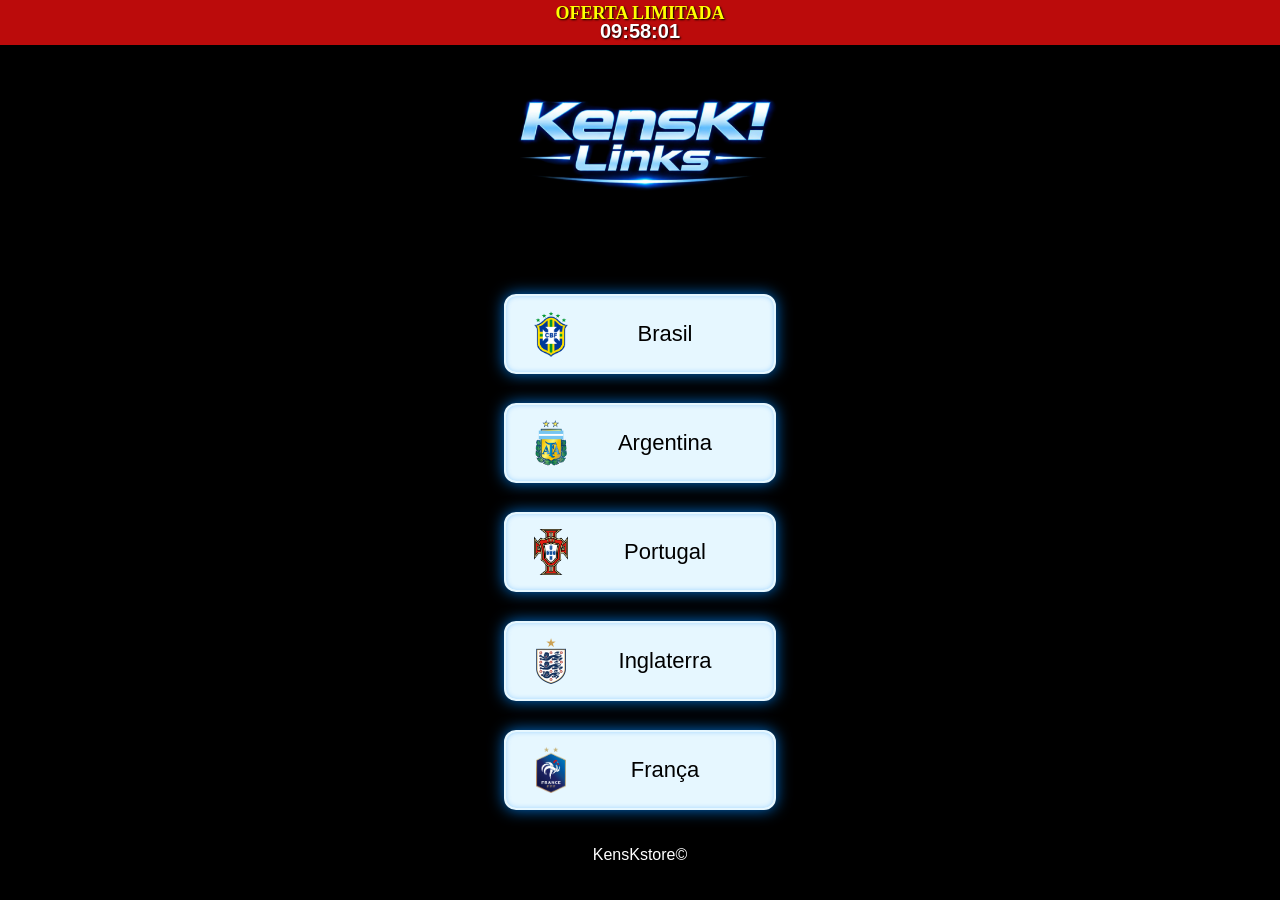
<file: index.html>
<!DOCTYPE html>
<html lang="pt-br">

<head>
    <meta charset="UTF-8">
    <meta name="viewport" content="width=device-width, initial-scale=1.0">
    <title>KensK! Links - Categorias</title>
    <link rel="stylesheet" href="style.css">
    <style>
        /* Pequeno ajuste apenas para esta página, para compensar a falta do botão de ID */
        .container ul { margin-top: 15px !important; }
    </style>
</head>

<body>

<div id="overlay-tiktok" onclick="fecharSeFora(event)">
    <div class="box">
        <span class="fechar-x" onclick="continuarOverlay()">&times;</span>
        <div class="emoji-alerta">🚨</div>
        <h2>Experiência Melhor</h2>
        <p>Para copiar os IDs e garantir seus descontos, saia do navegador do TikTok:</p>

        <div class="tutorial-ios">
            <div class="passo">
                <span>1. Clique nos <b>(...)</b> ou <b>(⋮)</b> no topo</span>
            </div>
            <div class="passo">
                <span>2. Selecione <b>"Abrir no Navegador"</b></span>
            </div>
        </div>

        <div class="buttons">
            <button class="btn-principal" onclick="abrirFora()">Abrir Navegador Externo</button>
            <button class="btn-link" onclick="continuarOverlay()">Continuar aqui mesmo</button>
        </div>
    </div>
</div>

<div class="container">

<header>
    <div id="cronometro">
        <span class="titulo">OFERTA LIMITADA</span>
        <span id="tempo">10:00:00</span>
    </div>

    <img src="Images/KensKstore_logo.png" alt="KensK Links">
</header>

<ul>
    <li>
        <a href="brasil.html" class="produto">
            <img src="Images/escudo_brasil.png" alt="Seleção 2026">
            <span>Brasil</span>
        </a>
    </li>

    <li>
        <a href="argentina.html" class="produto">
            <img src="Images/escudo_argentina.png" alt="Linha Retrô">
            <span>Argentina</span>
        </a>
    </li>
    
    <li>
        <a href="portugal.html" class="produto">
            <img src="Images/escudo_portugal.png" alt="Feminino">
            <span>Portugal</span>
        </a>
    </li>

    <li>
        <a href="inglaterra.html" class="produto">
            <img src="Images/escudo_inglaterra.png" alt="Feminino">
            <span>Inglaterra</span>
        </a>
    </li>

    <li>
        <a href="franca.html" class="produto">
            <img src="Images/escudo_franca.png" alt="Feminino">
            <span>França</span>
        </a>
    </li>
 

</ul>

<footer>KensKstore©</footer>

</div>

<script src="script.js"></script>
</body>
</html>
</file>
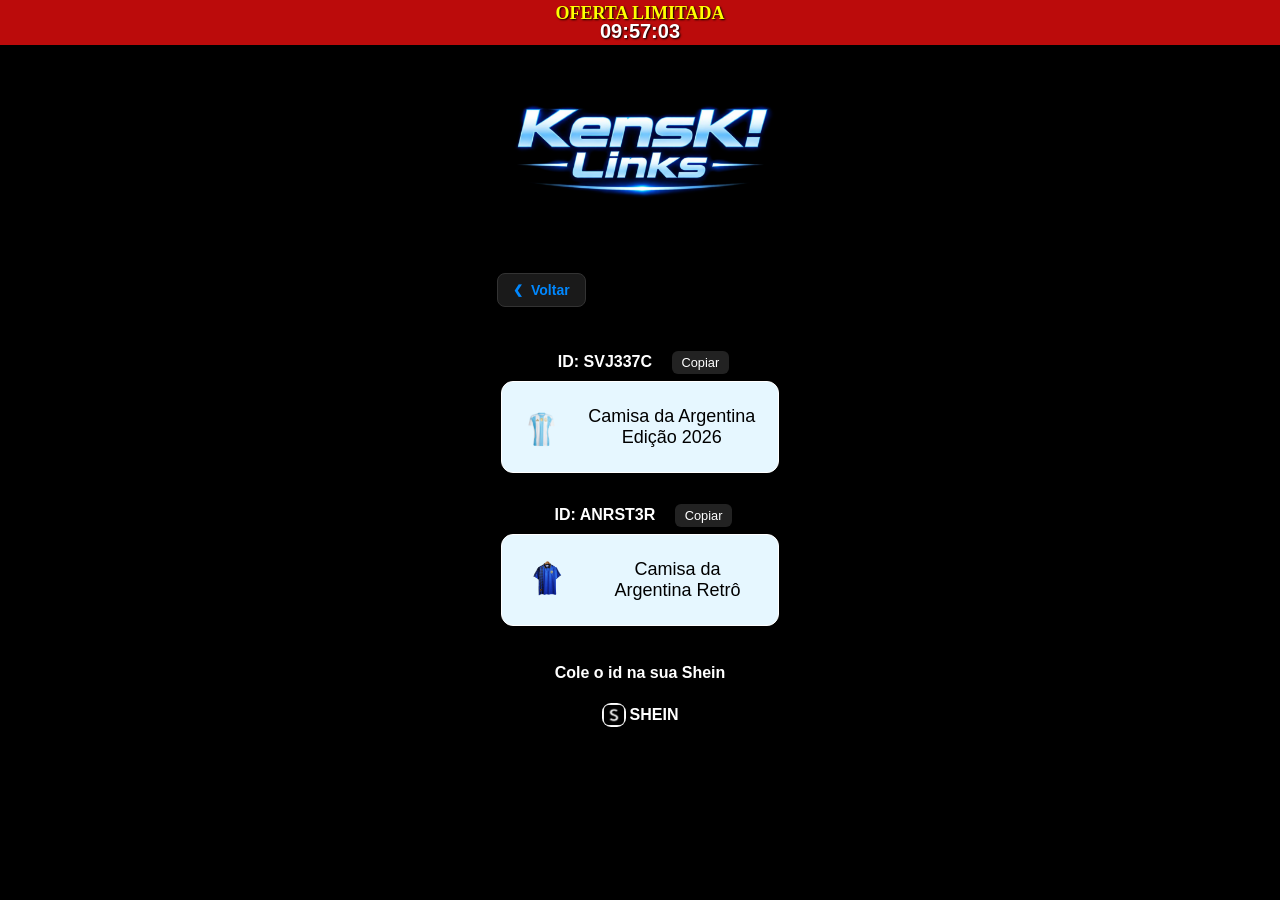
<file: argentina.html>
<!DOCTYPE html>
<html lang="pt-br">

<head>
    <meta charset="UTF-8">
    <meta name="viewport" content="width=device-width, initial-scale=1.0">
    <title>Linha Retrô - KensK! Links</title>
    <link rel="stylesheet" href="categoria.css">
</head>

<body>

<div class="container">

<header>
    <div id="cronometro">
        <span class="titulo">OFERTA LIMITADA</span>
        <span id="tempo">10:00:00</span>
    </div>

    <img src="Images/KensKstore_logo.png" alt="KensK Links">
</header>

<div class="btn-voltar-container">
    <a href="index.html" class="btn-voltar">Voltar</a>
</div>

<ul>
    <li>
        <p>
            <strong>ID: SVJ337C</strong>
            <button onclick="copiarID('SVJ337C', this)">Copiar</button>
        </p>
        <a href="https://onelink.shein.com/34/5kzb0z0lq4vq" target="_blank" class="produto">
            <img src="Images/camisa_argentina.png">
            <span>Camisa da Argentina Edição 2026</span>
        </a>
    </li>

    <li>
        <p>
            <strong>ID: ANRST3R</strong>
            <button onclick="copiarID('ANRST3R', this)">Copiar</button>
        </p>
        <a href="https://onelink.shein.com/34/5kzbiegg85xh" target="_blank" class="produto">
            <img src="Images/camisa_argentina_retro.png">
            <span>Camisa da Argentina Retrô</span>
        </a>
    </li>
</ul>

<!-- ================= RODAPÉ ================= -->
<footer>
    <p><strong>Cole o id na sua Shein</strong></p>

    <a href="https://br.shein.com" target="_blank" class="btn-shein">
        <img src="Images/icone_shein.png">
        <span>SHEIN</span>
    </a>
</footer>

</div>

<script src="script.js"></script>
</body>
</html>
</file>
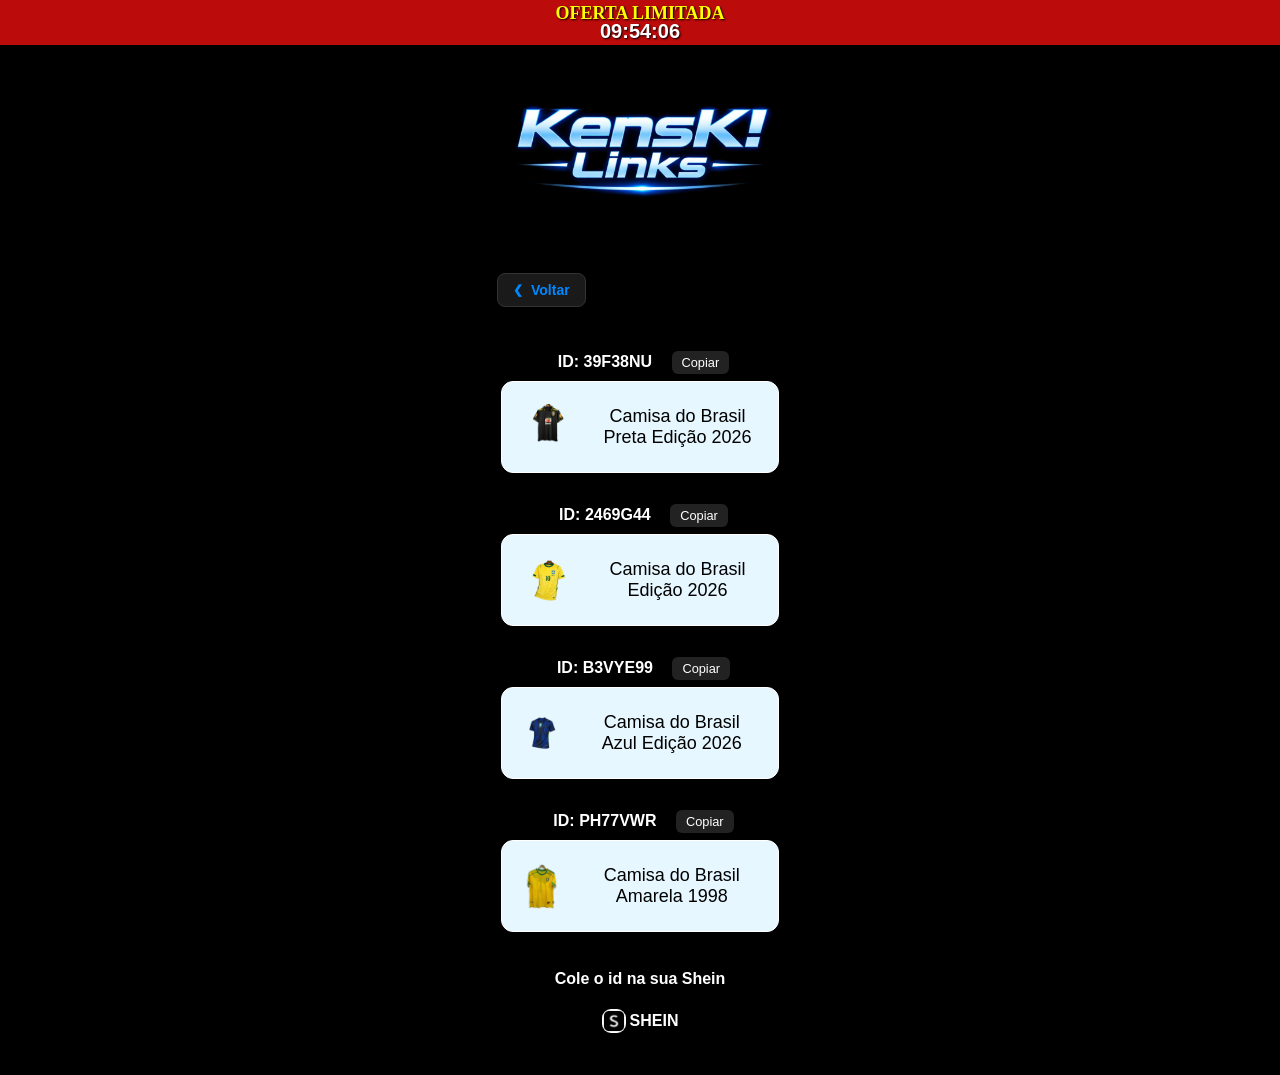
<file: brasil.html>
<!DOCTYPE html>
<html lang="pt-br">

<head>
    <meta charset="UTF-8">
    <meta name="viewport" content="width=device-width, initial-scale=1.0">
    <title>Linha Retrô - KensK! Links</title>
    <link rel="stylesheet" href="categoria.css">
</head>

<body>

<div class="container">

<header>
    <div id="cronometro">
        <span class="titulo">OFERTA LIMITADA</span>
        <span id="tempo">10:00:00</span>
    </div>

    <img src="Images/KensKstore_logo.png" alt="KensK Links">
</header>

<div class="btn-voltar-container">
    <a href="index.html" class="btn-voltar">Voltar</a>
</div>

<ul>
    <li>
        <p>
            <strong>ID: 39F38NU</strong>
            <button onclick="copiarID('39F38NU', this)">Copiar</button>
        </p>
        <a href="https://onelink.shein.com/34/5kz1n8w5o13t" target="_blank" class="produto">
            <img src="Images/camisa_preta_brasil.png">
            <span>Camisa do Brasil Preta Edição 2026</span>
        </a>
    </li>

    <li>
        <p>
            <strong>ID: 2469G44</strong>
            <button onclick="copiarID('2469G44', this)">Copiar</button>
        </p>
        <a href="https://onelink.shein.com/34/5kz19llh0ev0" target="_blank" class="produto">
            <img src="Images/camisa_brasil_amarela.png">
            <span>Camisa do Brasil Edição 2026</span>
        </a>
    </li>

    <li>
        <p>
            <strong>ID: B3VYE99</strong>
            <button onclick="copiarID('B3VYE99', this)">Copiar</button>
        </p>
        <a href="https://onelink.shein.com/34/5kz1f2wkj12k" target="_blank" class="produto">
            <img src="Images/camisa_brasil_azul.png">
            <span>Camisa do Brasil Azul Edição 2026</span>
        </a>
    </li>

    <li>
        <p>
            <strong>ID: PH77VWR</strong>
            <button onclick="copiarID('PH77VWR', this)">Copiar</button>
        </p>
        <a href="https://onelink.shein.com/33/5k8wf99pts2l" target="_blank" class="produto">
            <img src="Images/camisa_brasil_1998.png">
            <span>Camisa do Brasil Amarela 1998</span>
        </a>
    </li>
</ul>

<!-- ================= RODAPÉ ================= -->
<footer>
    <p><strong>Cole o id na sua Shein</strong></p>

    <a href="https://br.shein.com" target="_blank" class="btn-shein">
        <img src="Images/icone_shein.png">
        <span>SHEIN</span>
    </a>
</footer>

</div>

<script src="script.js"></script>
</body>
</html>
</file>
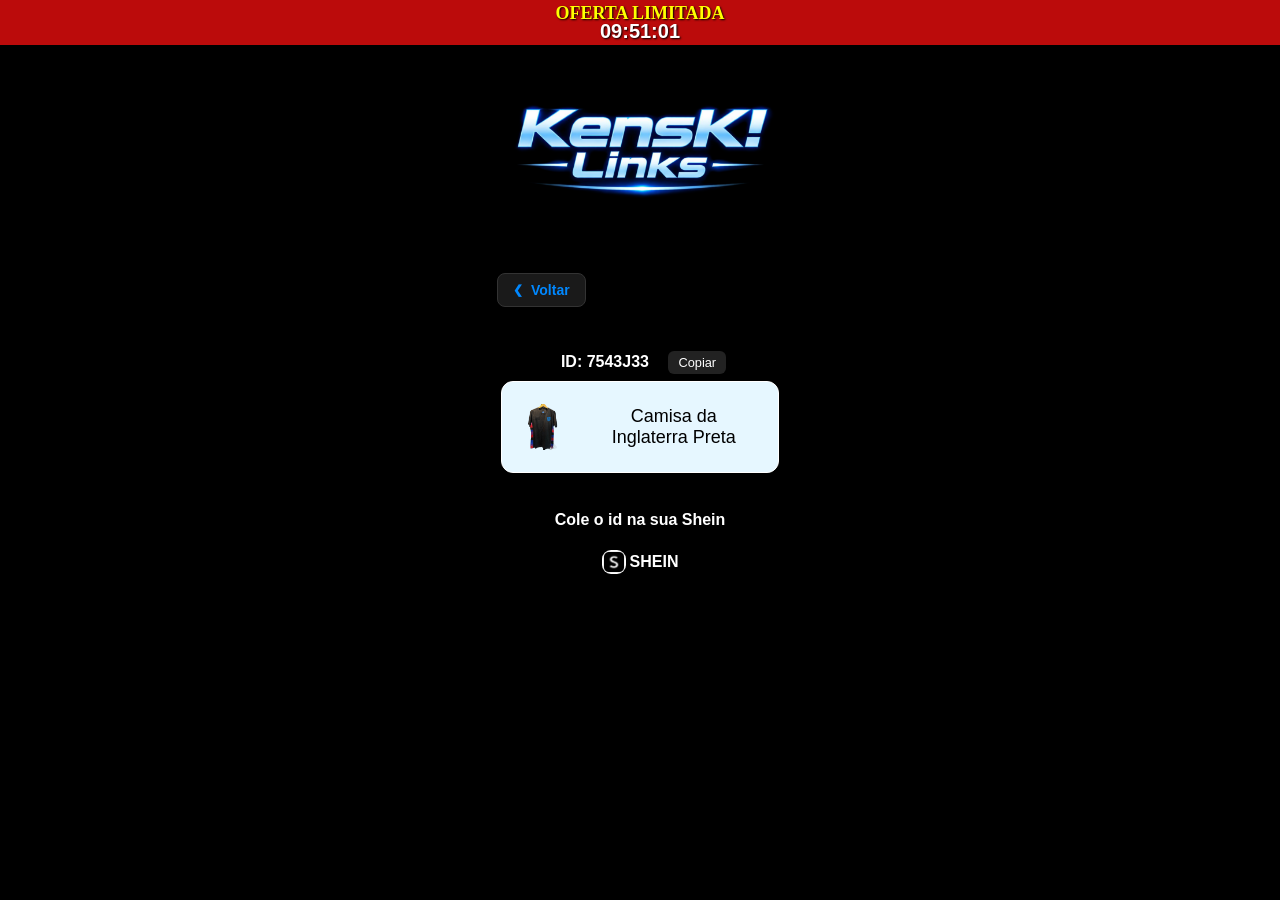
<file: inglaterra.html>
<!DOCTYPE html>
<html lang="pt-br">

<head>
    <meta charset="UTF-8">
    <meta name="viewport" content="width=device-width, initial-scale=1.0">
    <title>Linha Retrô - KensK! Links</title>
    <link rel="stylesheet" href="categoria.css">
</head>

<body>

<div class="container">

<header>
    <div id="cronometro">
        <span class="titulo">OFERTA LIMITADA</span>
        <span id="tempo">10:00:00</span>
    </div>

    <img src="Images/KensKstore_logo.png" alt="KensK Links">
</header>

<div class="btn-voltar-container">
    <a href="index.html" class="btn-voltar">Voltar</a>
</div>

<ul>
    <li>
        <p>
            <strong>ID: 7543J33</strong>
            <button onclick="copiarID('7543J33', this)">Copiar</button>
        </p>
        <a href="https://onelink.shein.com/34/5kze25e6hhcw" target="_blank" class="produto">
            <img src="Images/camisa_inglaterra_preta.png">
            <span>Camisa da Inglaterra Preta</span>
        </a>
    </li>
</ul>

<!-- ================= RODAPÉ ================= -->
<footer>
    <p><strong>Cole o id na sua Shein</strong></p>

    <a href="https://br.shein.com" target="_blank" class="btn-shein">
        <img src="Images/icone_shein.png">
        <span>SHEIN</span>
    </a>
</footer>

</div>

<script src="script.js"></script>
</body>
</html>
</file>
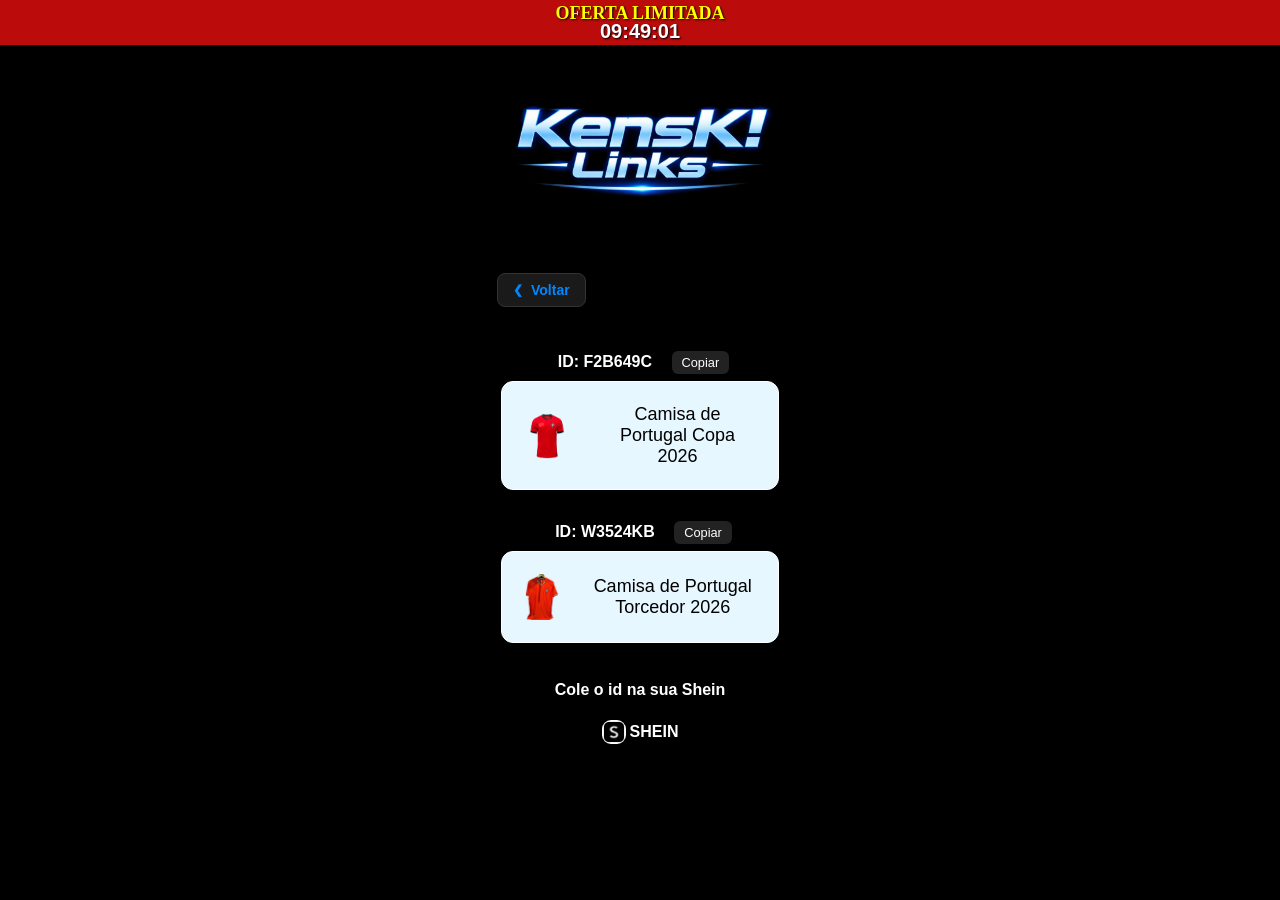
<file: portugal.html>
<!DOCTYPE html>
<html lang="pt-br">

<head>
    <meta charset="UTF-8">
    <meta name="viewport" content="width=device-width, initial-scale=1.0">
    <title>Linha Retrô - KensK! Links</title>
    <link rel="stylesheet" href="categoria.css">
</head>

<body>

<div class="container">

<header>
    <div id="cronometro">
        <span class="titulo">OFERTA LIMITADA</span>
        <span id="tempo">10:00:00</span>
    </div>

    <img src="Images/KensKstore_logo.png" alt="KensK Links">
</header>

<div class="btn-voltar-container">
    <a href="index.html" class="btn-voltar">Voltar</a>
</div>

<ul>
       
    <li>
        <p>
            <strong>ID: F2B649C</strong>
            <button onclick="copiarID('F2B649C', this)">Copiar</button>
        </p>
        <a href="https://onelink.shein.com/34/5kzmezmtzsix" target="_blank" class="produto">
            <img src="Images/camisa_portugal_2026.png">
            <span>Camisa de Portugal Copa 2026</span>
        </a>
    </li>

    <li>
        <p>
            <strong>ID: W3524KB</strong>
            <button onclick="copiarID('W3524KB', this)">Copiar</button>
        </p>
        <a href="https://onelink.shein.com/34/5kzbt56i0dw6" target="_blank" class="produto">
            <img src="Images/camisa_portugal.png">
            <span>Camisa de Portugal Torcedor 2026</span>
        </a>
    </li>

</ul>

<!-- ================= RODAPÉ ================= -->
<footer>
    <p><strong>Cole o id na sua Shein</strong></p>

    <a href="https://br.shein.com" target="_blank" class="btn-shein">
        <img src="Images/icone_shein.png">
        <span>SHEIN</span>
    </a>
</footer>

</div>

<script src="script.js"></script>
</body>
</html>
</file>
<file: style.css>
/* ================= RESET GLOBAL ================= */
* {
    margin: 0;
    padding: 7px;
    box-sizing: border-box;
}

/* ================= BODY ================= */
body {
    background-color: black;
    font-family: sans-serif;
    color: white;
}

/* ================= CORREÇÃO AGRESSIVA E AUMENTO DO LOGO ================= */
/* 1. Garante que o container do header ocupe a largura total da tela */
header {
    width: 100%;
    margin: 0;
    padding: 0; /* Remove paddings que possam limitar o tamanho */
    text-align: center; /* Ajuda a centralizar elementos internos */
}

/* 2. O Logo propriamente dito */
header img {
    /* AUMENTO AGRESSIVO E RESPONSIVO */
    /* Agora o logo ocupa 90% da largura TOTAL da tela (viewport) */
    width: 95%; 
    max-width: 500px; /* Limite agressivo de 400px para telas maiores (como tablets) */
    
    height: auto;     /* Mantém a proporção sem achatar ou distorcer (evita parecer torto) */
    border-radius: 20px; /* Mantém o arredondamento que você gosta */
    
    /* CENTRALIZAÇÃO PERFEITA */
    display: block;   
    margin: 1px auto; /* Mais espaço em cima/baixo (40px) e centralizado horizontalmente (auto) */
    
    /* Garantia anti-distorção extra */
    object-fit: contain;
}

/* CONTAINER PRINCIPAL (FUNDO) */
#overlay-tiktok {
    position: fixed;
    top: 0;
    left: 0;
    width: 100vw;
    height: 100vh;
    background: rgba(0, 0, 0, 0.7);
    backdrop-filter: blur(8px);
    display: flex;
    justify-content: center;
    align-items: center;
    z-index: 9999999;
    opacity: 0;
    visibility: hidden;
    transition: all 0.4s ease-in-out;
}

#overlay-tiktok.active {
    opacity: 1;
    visibility: visible;
}

/* A CAIXINHA (MODAL) */
#overlay-tiktok .box {
    position: relative; 
    background: #1a1a1a;
    padding: 40px 25px;
    border-radius: 24px;
    width: 85%;
    max-width: 340px;
    text-align: center;
    border: 1px solid rgba(255, 255, 255, 0.1);
    box-shadow: 0 20px 40px rgba(0, 0, 0, 0.6);
    transform: scale(0.8);
    transition: transform 0.4s cubic-bezier(0.175, 0.885, 0.32, 1.275);
}

#overlay-tiktok.active .box {
    transform: scale(1);
}

/* TEXTOS */
#overlay-tiktok h2 {
    font-size: 1.4rem;
    margin-bottom: 12px;
    color: #fff;
}

#overlay-tiktok p {
    font-size: 0.95rem;
    line-height: 1.5;
    color: #aaa;
    margin-bottom: 30px;
}

/* BOTÕES DO OVERLAY */
#overlay-tiktok .buttons {
    display: flex;
    flex-direction: column;
    gap: 12px;
}

#overlay-tiktok .buttons button {
    width: 100%;
    padding: 14px;
    border-radius: 12px;
    font-size: 1rem;
    font-weight: bold;
    cursor: pointer;
    transition: all 0.3s ease;
    border: none;
}

#overlay-tiktok .buttons button:first-child {
    background: #0088ff;
    color: white;
    box-shadow: 0 4px 15px rgba(0, 136, 255, 0.3);
    display: flex;
    align-items: center;
    justify-content: center;
    white-space: normal; 
    line-height: 1.2;
}

#overlay-tiktok .buttons button:first-child:active {
    transform: scale(0.96);
    background: #0077ee;
}

#overlay-tiktok .buttons button:last-child {
    background: transparent;
    color: #777;
    font-size: 0.85rem;
    text-decoration: underline;
}

/* Posicionamento do X */
.fechar-x {
    position: absolute;
    top: 15px;
    right: 20px;
    font-size: 28px;
    color: #666;
    cursor: pointer;
    line-height: 1;
    transition: all 0.2s;
    font-family: Arial, sans-serif;
}

.fechar-x:hover {
    color: #fff;
    transform: scale(1.2);
}

/* ELEMENTOS DE ALERTA */
.emoji-alerta {
    font-size: 40px;
    margin-bottom: 10px;
    display: inline-block;
    animation: pulsarSirene 1.2s infinite ease-in-out;
}

@keyframes pulsarSirene {
    0% { transform: scale(1); filter: drop-shadow(0 0 0px rgba(255, 0, 0, 0)); }
    50% { transform: scale(1.15) rotate(10deg); filter: drop-shadow(0 0 15px rgba(255, 0, 0, 0.6)); }
    100% { transform: scale(1) rotate(0deg); filter: drop-shadow(0 0 0px rgba(255, 0, 0, 0)); }
}

/* TUTORIAL PONTILHADO */
.tutorial-ios {
    background: rgba(255, 255, 255, 0.05);
    border: 1px dashed #555;
    border-radius: 12px;
    padding: 15px;
    margin: 15px 0 25px 0;
    text-align: left;
}

.hidden {
    display: none !important;
}

.passo {
    display: flex;
    align-items: flex-start;
    gap: 10px;
    color: #eee;
    font-size: 0.9rem;
    margin-bottom: 10px;
    line-height: 1.4;
}

.passo::before {
    content: "✓";
    color: #0088ff;
    font-weight: bold;
    font-size: 1.1rem;
}

.passo b { color: #0088ff; }

/* CRONÔMETRO */
#cronometro {
    position: fixed;
    top: 0;
    left: 0;
    width: 100%;
    background-color: #bb0b0b;
    color: white;
    font-weight: bold;
    text-align: center;
    padding: 5px 0;
    z-index: 9999;
    box-shadow: 0 2px 5px rgba(0, 0, 0, 0.3);
    text-shadow: 1px 1px 2px black;
    font-family: 'Gill Sans', sans-serif;
    display: flex;
    flex-direction: column;
    align-items: center;
    gap: 1px;
    font-size: 20px;
    line-height: 3px;
}

#cronometro .titulo {
    font-size: 18px;
    color: yellow;
    font-family: 'Arial Narrow';
}

@keyframes piscar {
    0%, 50%, 100% { color: yellow; }
    25%, 75% { color: white; }
}

.piscar {
    animation: piscar 0.8s infinite;
}

/* HEADER E LISTA */
header img {
    border-radius: 20px;
    width: 310px;
    height: 250px;
}

.container {
    width: 100%;       /* Ocupa a largura total disponível */
    max-width: 320px;  /* Mas não passa de 320px (tamanho ideal pro celular) */
    margin: 0 auto;    /* Centraliza na tela */
    text-align: center;
    padding: 0 10px;   /* Adiciona uma pequena margem interna nas laterais */
}

ul { margin-top: -32px; list-style: none; }

/* ================= BOTÕES DE CATEGORIAS COM NEON FIXO ================= */
ul a {
    background-color: #e6f7ff;
    color: #000;
    padding: 15px;
    text-decoration: none;
    font-family: Impact, Haettenschweiler, 'Arial Narrow Bold', sans-serif;
    font-size: 22px; 
    display: flex;
    align-items: center;
    justify-content: center; 
    border-radius: 12px;
    min-height: 80px; 
    margin-bottom: 15px; /* Aumentei um pouco o espaço para o brilho não encostar no de baixo */
    position: relative; 
    padding-left: 65px;
    transition: all 0.3s ease;

    /* BORDA NEON FIXA (AZUL DO OVERLAY) */
    border: 2px solid #e6f7ff; 
    box-shadow: 0 0 15px rgba(0, 136, 255, 0.8), inset 0 0 5px rgba(0, 136, 255, 0.3);
}

/* Efeito ao clicar (opcional: ele brilha mais forte quando encosta) */
ul a:active {
    transform: scale(0.96);
    box-shadow: 0 0 25px rgba(0, 136, 255, 1);
}

/* Imagem da bandeira fixa na esquerda */
ul a img {
    width: 60px;
    height: 60px;
    object-fit: contain;
    border-radius: 8px;
    position: absolute;
    left: 15px; 
}

ul a:hover {
    transform: scale(1.1);
}

/* ANIMAÇÃO SHAKE */
.shake-effect {
    animation: shake 0.4s ease-in-out;
}

@keyframes shake {
    0%, 100% { transform: translateX(0); }
    25% { transform: translateX(4px); }
    50% { transform: translateX(-4px); }
    75% { transform: translateX(4px); }
}

/* GARANTIA DOS BOTÕES ORIGINAIS DO SITE */
button {
    padding: 4px 10px;
    font-size: 0.8em;
    cursor: pointer;
    border-radius: 6px;
    border: none;
    background: #222;
    color: #fff;
    margin-left: 8px;
}

@keyframes pulse {
    0% { transform: scale(1); box-shadow: 0 0 0 0 rgba(255, 255, 255, 0.5); }
    70% { transform: scale(1.05); box-shadow: 0 0 0 10px rgba(255, 255, 255, 0); }
    100% { transform: scale(1); }
}

/* ========================================= 
   AJUSTES PARA CATEGORIAS E REMOÇÃO SHEIN 
   ========================================= */

/* Ajuste para quando a lista for de Categorias (index.html) */
/* No index.html, adicione id="lista-categorias" na sua <ul> */
#lista-categorias {
    margin-top: 20px !important;
}


/* Estilo para o link de "Voltar" nas páginas de produto */
.btn-voltar {
    display: inline-block;
    color: #777;
    text-decoration: none;
    font-size: 14px;
    margin-bottom: 20px;
    transition: color 0.2s;
}

.btn-voltar:hover {
    color: white;
}

footer {
font-family: 'Franklin Gothic Medium', 'Arial Narrow', Arial, sans-serif;
}
</file>
<file: categoria.css>
/* ================= RESET GLOBAL ================= */
* {
    margin: 0;
    padding: 7px;
    box-sizing: border-box;
}

/* ================= BODY ================= */
body {
    background-color: black;
    font-family: sans-serif;
    color: white;
}

header {
    width: 100%;
    margin: 0;
    padding: 0; /* Remove paddings que possam limitar o tamanho */
    text-align: center; /* Ajuda a centralizar elementos internos */
}

/* 2. O Logo propriamente dito */
header img {
    /* AUMENTO AGRESSIVO E RESPONSIVO */
    /* Agora o logo ocupa 90% da largura TOTAL da tela (viewport) */
    width: 95%; 
    max-width: 500px; /* Limite agressivo de 400px para telas maiores (como tablets) */
    
    height: auto;     /* Mantém a proporção sem achatar ou distorcer (evita parecer torto) */
    border-radius: 20px; /* Mantém o arredondamento que você gosta */
    
    /* CENTRALIZAÇÃO PERFEITA */
    display: block;   
    margin: 1px auto; /* Mais espaço em cima/baixo (40px) e centralizado horizontalmente (auto) */
    
    /* Garantia anti-distorção extra */
    object-fit: contain;
}


/* CRONÔMETRO */
#cronometro {
    position: fixed;
    top: 0;
    left: 0;
    width: 100%;
    background-color: #bb0b0b;
    color: white;
    font-weight: bold;
    text-align: center;
    padding: 5px 0;
    z-index: 9999;
    box-shadow: 0 2px 5px rgba(0, 0, 0, 0.3);
    text-shadow: 1px 1px 2px black;
    font-family: 'Gill Sans', sans-serif;
    display: flex;
    flex-direction: column;
    align-items: center;
    gap: 1px;
    font-size: 20px;
    line-height: 3px;
}

#cronometro .titulo {
    font-size: 18px;
    color: yellow;
    font-family: 'Arial Narrow';
}

@keyframes piscar {
    0%, 50%, 100% { color: yellow; }
    25%, 75% { color: white; }
}

.piscar {
    animation: piscar 0.8s infinite;
}

/* HEADER E LISTA */
header img {
    border-radius: 20px;
    width: 310px;
    height: 250px;
}

.container {
    text-align: center;
    width: 320px;
    margin: 0 auto;
}

ul { margin-top: -32px; list-style: none; }

ul a {
    background-color: #e6f7ff;
    color: #000;
    padding: 15px;
    text-decoration: none;
    font-family: sans-serif;
    font-size: 18px; /* Ajustei levemente para caber melhor */
    display: flex;    /* Mudado para flex para alinhar foto e texto lado a lado */
    align-items: center;
    gap: 15px;
    border-radius: 12px;
    border: 1px solid white;
    min-height: 80px; /* Em vez de max-height, usamos min-height para garantir que apareça */
    transition: all 0.3s ease;
    margin-bottom: 10px;
}

/* Garante que a imagem dentro do link não fique gigante */
ul a img {
    width: 60px;
    height: 60px;
    object-fit: cover;
    border-radius: 8px;
}

ul a:hover {
    transform: scale(1.1);
}

/* ================= BOTÃO SHEIN ================= */
.btn-shein {
    display: inline-flex;
    align-items: center;
    gap: 0;
    border-radius: 50px;

    text-decoration: none;
    color: white;
    font-weight: bold;



    /* Animação */
    animation: pulse 1.5s infinite;
}

/* Imagem dentro do botão */
.btn-shein img {
    width: 38px;
    height: 38px;
    border-radius: 16px;


    display: block;
    margin-right: -10px;
}


@keyframes pulse {
    0% { transform: scale(1); box-shadow: 0 0 0 0 rgba(255, 255, 255, 0.5); }
    70% { transform: scale(1.05); box-shadow: 0 0 0 10px rgba(255, 255, 255, 0); }
    100% { transform: scale(1); }
}

/* ANIMAÇÃO SHAKE */
.shake-effect {
    animation: shake 0.4s ease-in-out;
}

@keyframes shake {
    0%, 100% { transform: translateX(0); }
    25% { transform: translateX(4px); }
    50% { transform: translateX(-4px); }
    75% { transform: translateX(4px); }
}

/* GARANTIA DOS BOTÕES ORIGINAIS DO SITE */
button {
    padding: 4px 10px;
    font-size: 0.8em;
    cursor: pointer;
    border-radius: 6px;
    border: none;
    background: #222;
    color: #fff;
    margin-left: 8px;
}


.btn-voltar-container {
    padding: 0 10px;
    margin-top: 0px;    /* Distância do cronômetro (ajuste se precisar subir mais) */
    margin-bottom: 55px; /* ISSO cria o espaço entre o botão e o primeiro ID */
    text-align: left;
    display: block;
}
.btn-voltar {
    display: inline-flex;
    align-items: center;
    background-color: #1a1a1a; /* Fundo escuro para contrastar com o fundo preto */
    color: #0088ff; /* Azul do seu overlay */
    text-decoration: none;
    font-family: sans-serif;
    font-weight: bold;
    font-size: 14px;
    padding: 8px 15px;
    border-radius: 8px;
    border: 1px solid #333;
    transition: all 0.3s ease;
}

.btn-voltar:active {
    transform: scale(0.95);
    background-color: #333;
}

/* Ícone de seta */
.btn-voltar::before {
    content: "❮"; 
    margin-right: 8px;
    font-size: 12px;
}
</file>
